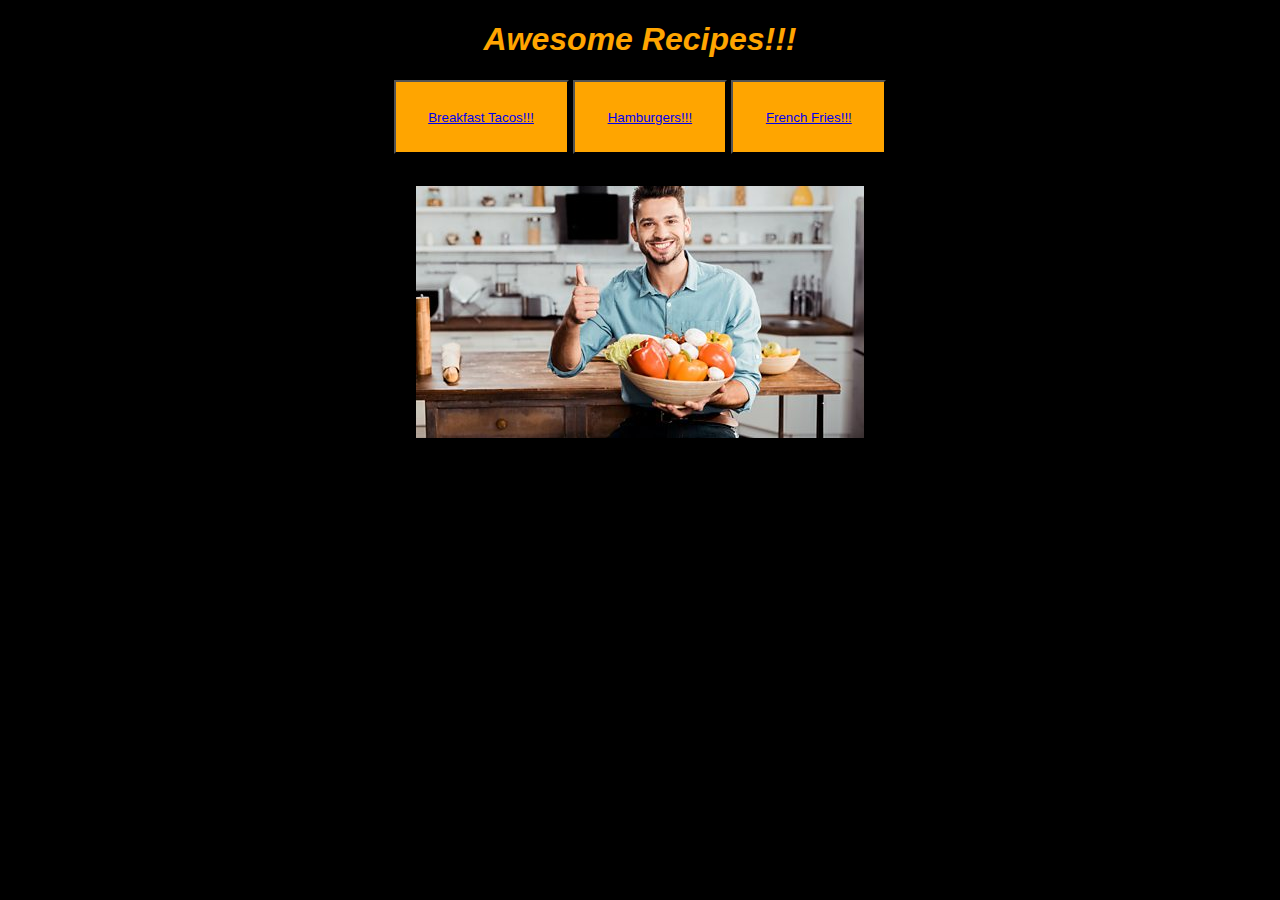
<file: index.html>
<!DOCTYPE html>

<html lang="en">
    <head>
        <meta charset="UTF-8">
        <title> My Recipe Page</title>
        <link rel="stylesheet" href="style.css">
    </head>

    <body> 
       <h1>Awesome Recipes!!!</h1>
            <div>
                <button> <a href="recipes/breakfasttacos.html">Breakfast Tacos!!!</a> </button>
                <button> <a href="recipes/hamburgers.html">Hamburgers!!!</a> </button>
                <button> <a href="recipes/frenchfries.html">French Fries!!!</a> </button>
            </div>
        <img src="recipes/images/happyeating.jpg" alt="A man with a bowl of raw ingredients holding his thumbs up with a pained expression">
    </body>
</html>
</file>
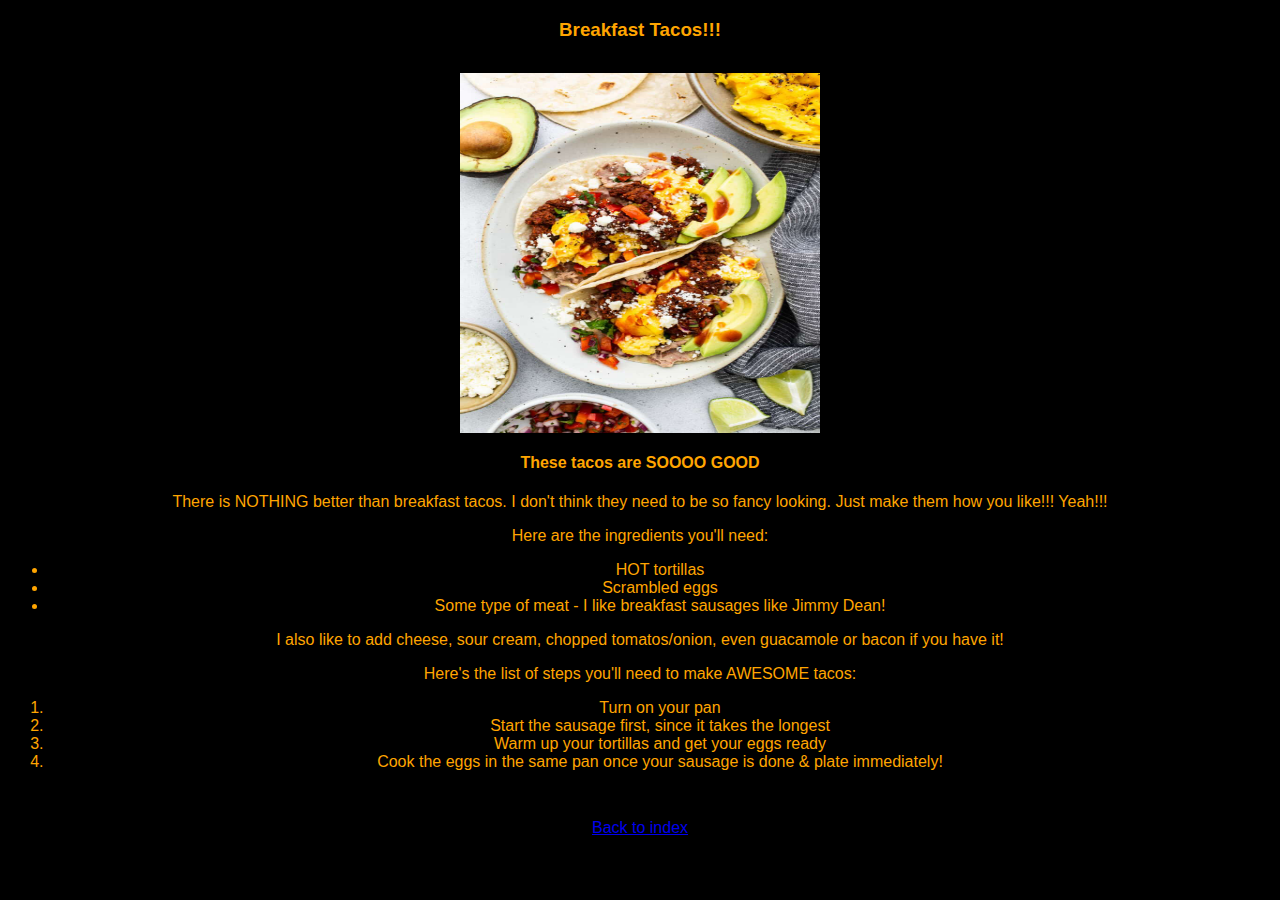
<file: recipes/breakfasttacos.html>
<!DOCTYPE html>

<html lang="en">
    <head>
        <meta charset="UTF-8">
        <title> Breakfast Tacos!!!</title>
        <link rel="stylesheet" href="../style.css">
    </head>

    <body>
        <h3> Breakfast Tacos!!!</a> </h3>
            <img src="./images/tacos.jpg" alt="A picture of delicious breakfast tacos" height="360" width="360"> 
            <h4> These tacos are SOOOO GOOD</h4>
            There is NOTHING better than breakfast tacos. I don't think they need to be so fancy looking. Just make them how you like!!! Yeah!!!

            <p> Here are the ingredients you'll need:
                <ul>
                    <li> HOT tortillas</li>
                    <li> Scrambled eggs</li>
                    <li> Some type of meat - I like breakfast sausages like Jimmy Dean!</li>
                </ul>
            </p>

            I also like to add cheese, sour cream, chopped tomatos/onion, even guacamole or bacon if you have it!
            <p> Here's the list of steps you'll need to make AWESOME tacos:</p>
                <ol>
                    <li> Turn on your pan</li>
                    <li> Start the sausage first, since it takes the longest</li>
                    <li> Warm up your tortillas and get your eggs ready</li>
                    <li> Cook the eggs in the same pan once your sausage is done & plate immediately!</li>
                </ol>
    <p> <a href="../index.html">Back to index </a> </p>    
    </body>
</html>
</file>
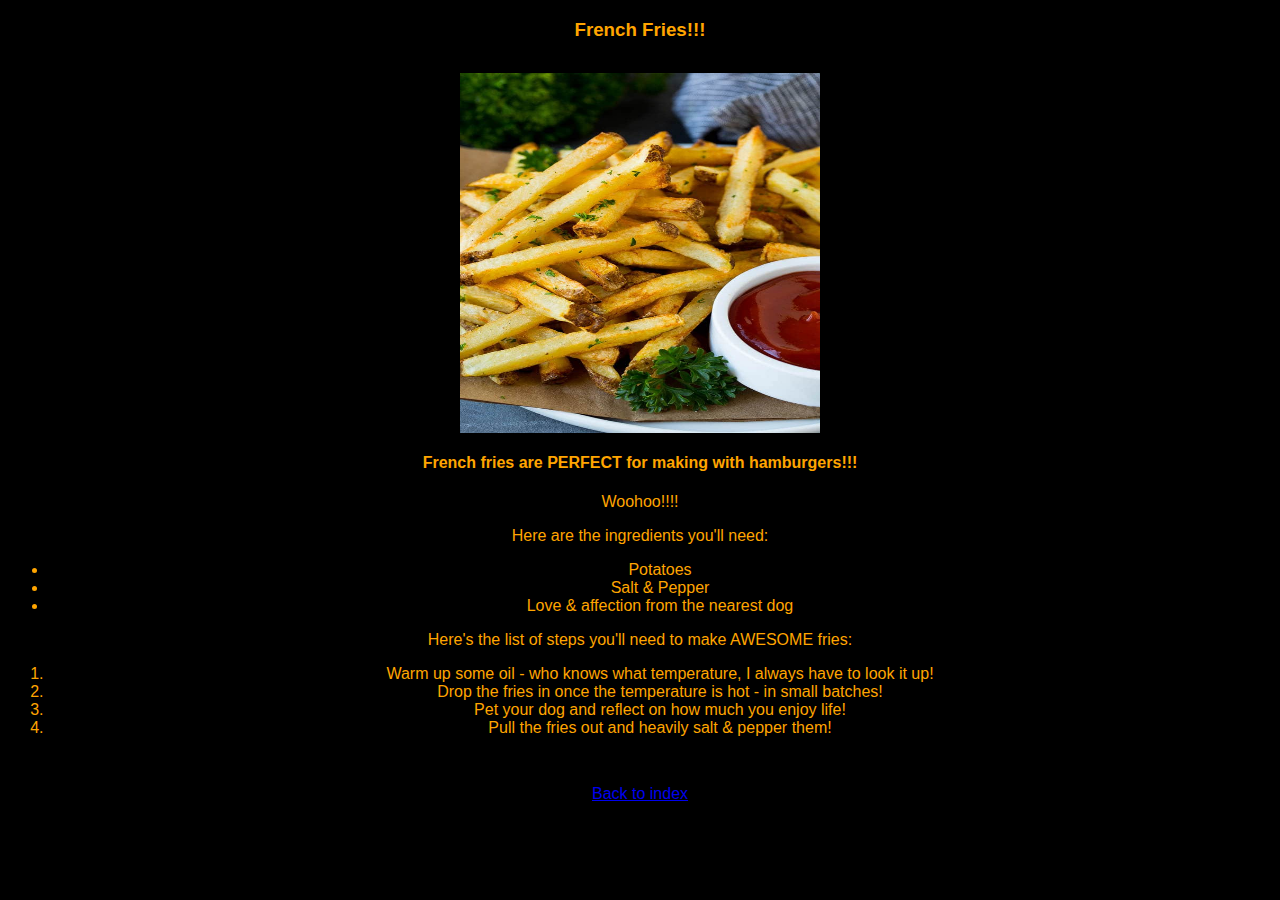
<file: recipes/frenchfries.html>
<!DOCTYPE html>

<html lang="en">
    <head>
        <meta charset="UTF-8">
        <title> French Fries!!!</title>
        <link rel="stylesheet" a href="../style.css">
    </head>

    <body>
        <h3> French Fries!!!</a> </h3>
            <img src="./images/fries.jpg" alt="A picture of a french fries that have more than salt and pepper on them" height="360" width="360"> 
            <h4> French fries are PERFECT for making with hamburgers!!!</h4>
           Woohoo!!!!

            <p> Here are the ingredients you'll need:
                <ul>
                    <li> Potatoes</li>
                    <li> Salt & Pepper</li>
                    <li> Love & affection from the nearest dog</li>
                </ul>
            </p>

            <p> Here's the list of steps you'll need to make AWESOME fries:</p>
                <ol>
                    <li> Warm up some oil - who knows what temperature, I always have to look it up!</li>
                    <li> Drop the fries in once the temperature is hot - in small batches!</li>
                    <li> Pet your dog and reflect on how much you enjoy life!</li>
                    <li> Pull the fries out and heavily salt & pepper them!</li>
                </ol>
    <p> <a href="../index.html">Back to index </a> </p>    
    </body>
</html>
</file>
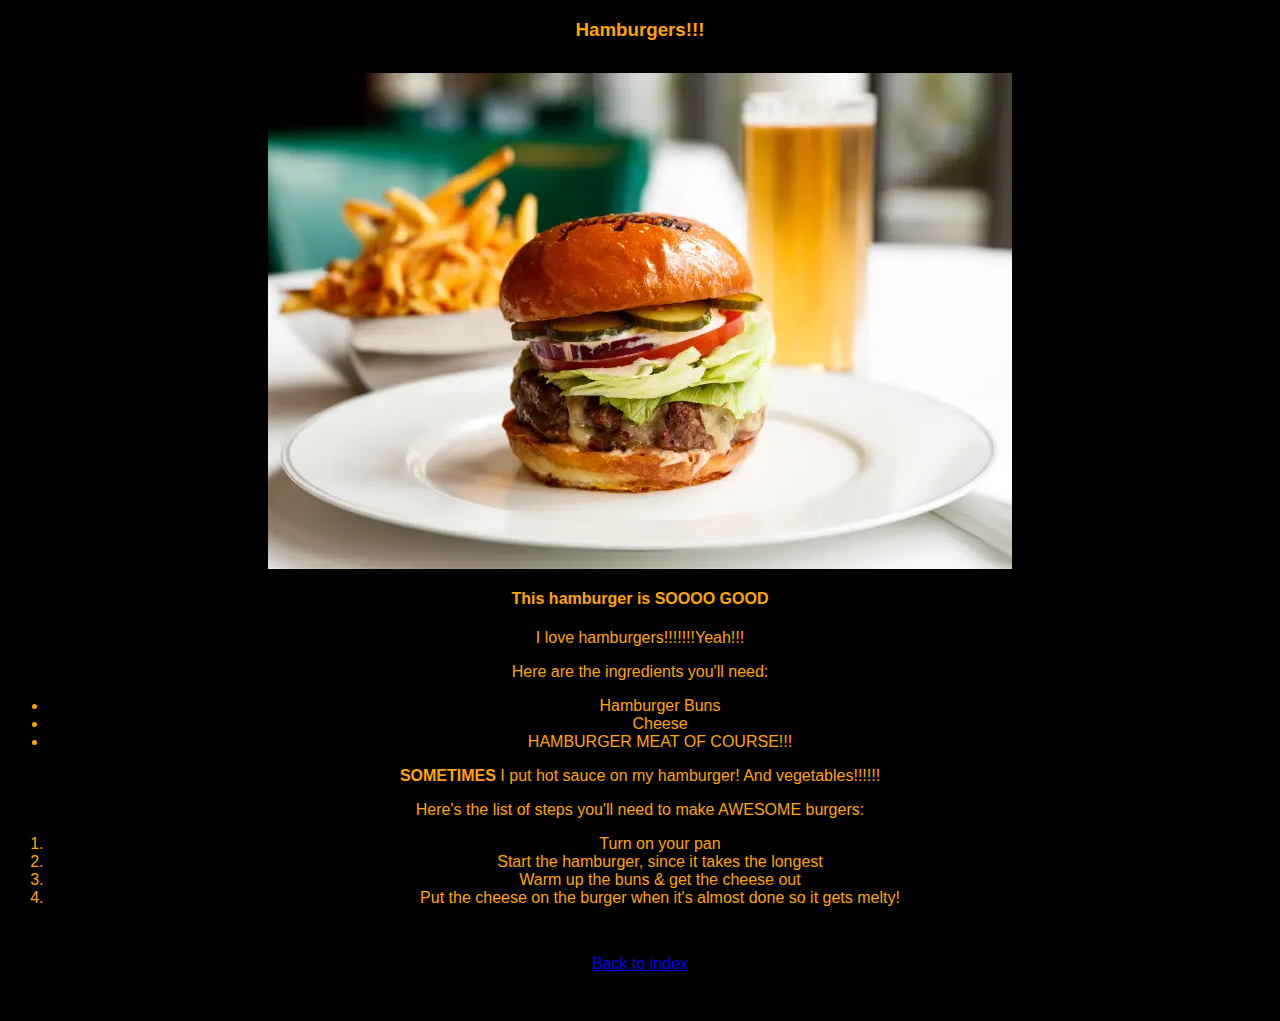
<file: recipes/hamburgers.html>
<!DOCTYPE html>

<html lang="en">
    <head>
        <meta charset="UTF-8">
        <title> Hamburgers!!!</title>
        <link rel="stylesheet" a href="../style.css"
    </head>

    <body>
        <h3> Hamburgers!!!</a> </h3>
            <img src="./images/burger.png" alt="A picture of a delicious hamburger"> 
            <h4> This hamburger is SOOOO GOOD</h4>
           I love hamburgers!!!!!!!Yeah!!!

            <p> Here are the ingredients you'll need:
                <ul>
                    <li> Hamburger Buns</li>
                    <li> Cheese</li>
                    <li> HAMBURGER MEAT OF COURSE!!!</li>
                </ul>
            </p>

            <strong>SOMETIMES</strong> I put hot sauce on my hamburger! And vegetables!!!!!!
            <p> Here's the list of steps you'll need to make AWESOME burgers:</p>
                <ol>
                    <li> Turn on your pan</li>
                    <li> Start the hamburger, since it takes the longest</li>
                    <li> Warm up the buns & get the cheese out</li>
                    <li> Put the cheese on the burger when it's almost done so it gets melty!</li>
                </ol>
    <p> <a href="../index.html">Back to index </a> </p>    
    </body>
</html>
</file>
<file: style.css>
body {
  font-family:Helvetica, Arial, sans-serif;
  color: orange;
  text-align: center;
  background-color: black;
}

h1 {
  font-style:italic;
}

a { 
  display: inline-block; 
  padding: 2em;
}

button {
  background-color: orange;
}

button:hover {
  background-color: green;
  transform: scale(1.10);
}

/* Only one image per page so I can just use the img class */
img { 
  display: block;
  margin: auto; /* I borrowed this from ChatGPT */
  margin-top: 2em;
}

img:hover {
  transform:rotate(10deg);
}
</file>
